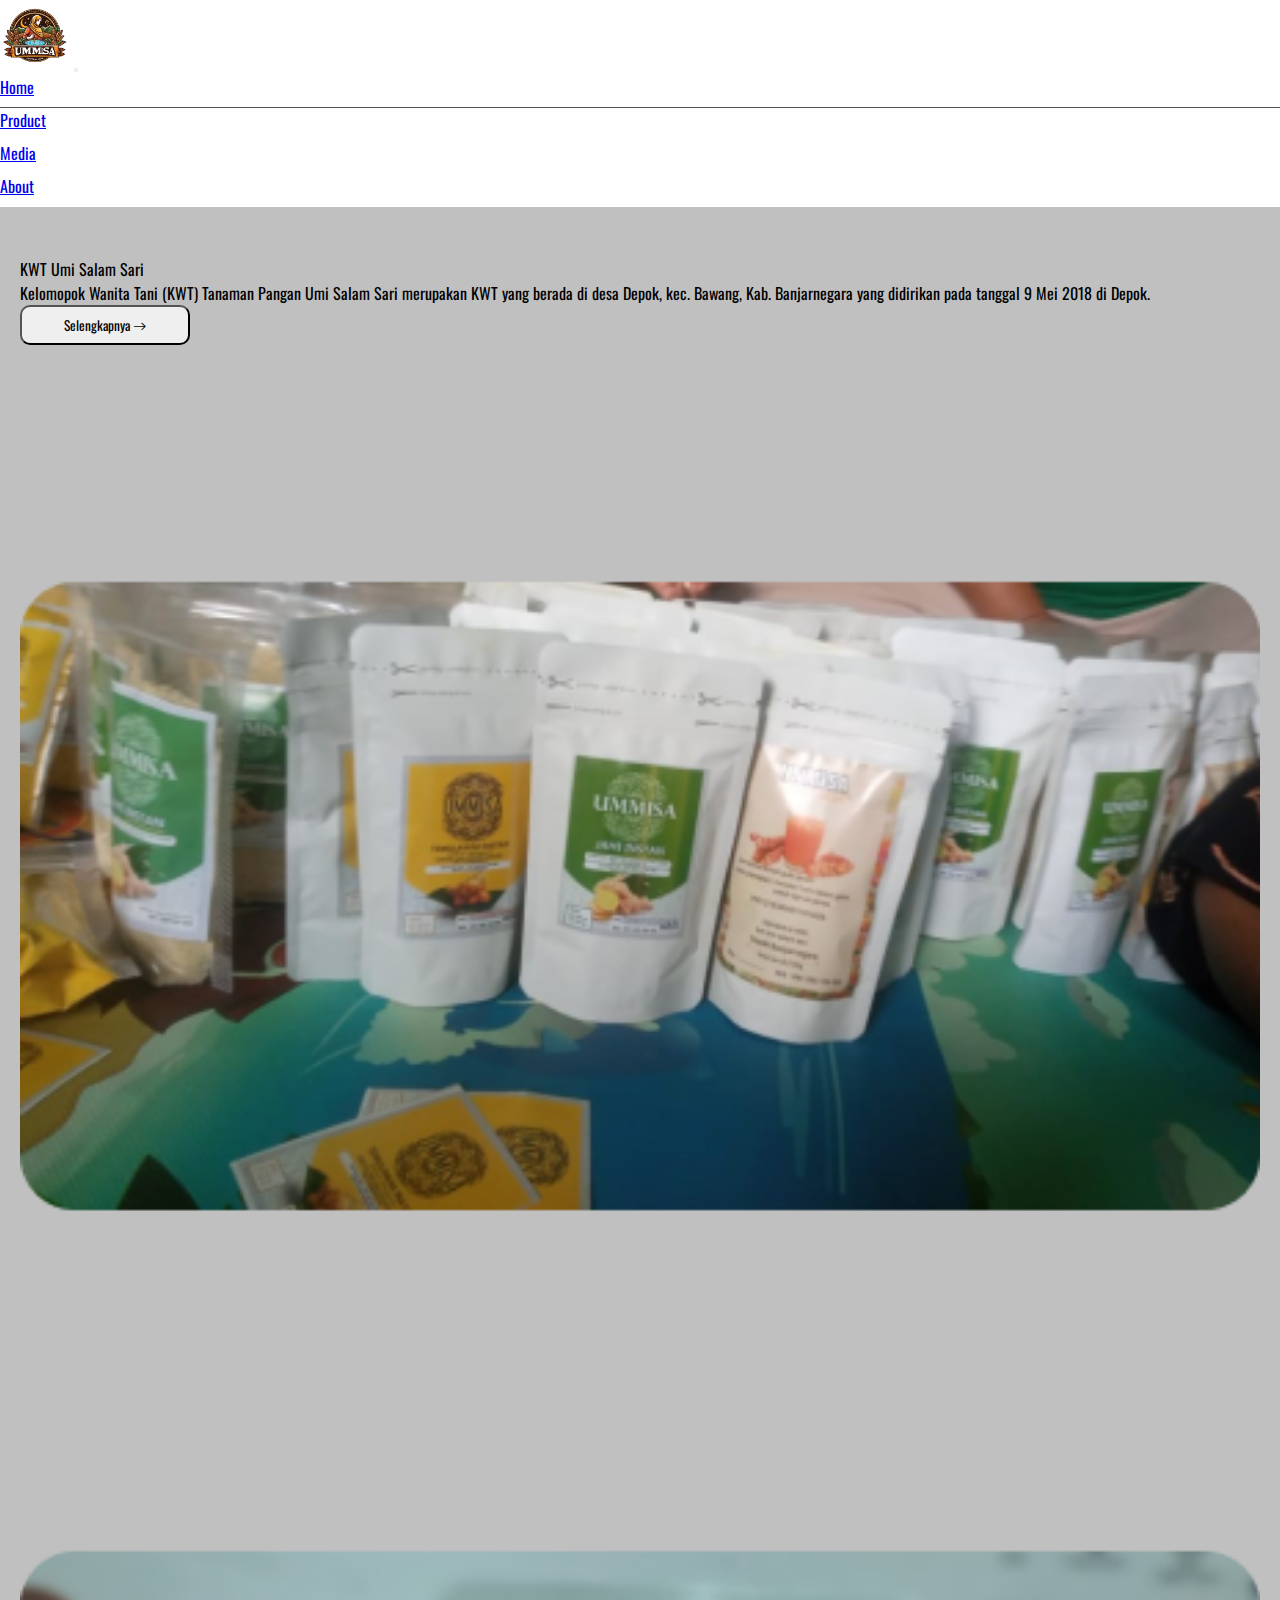
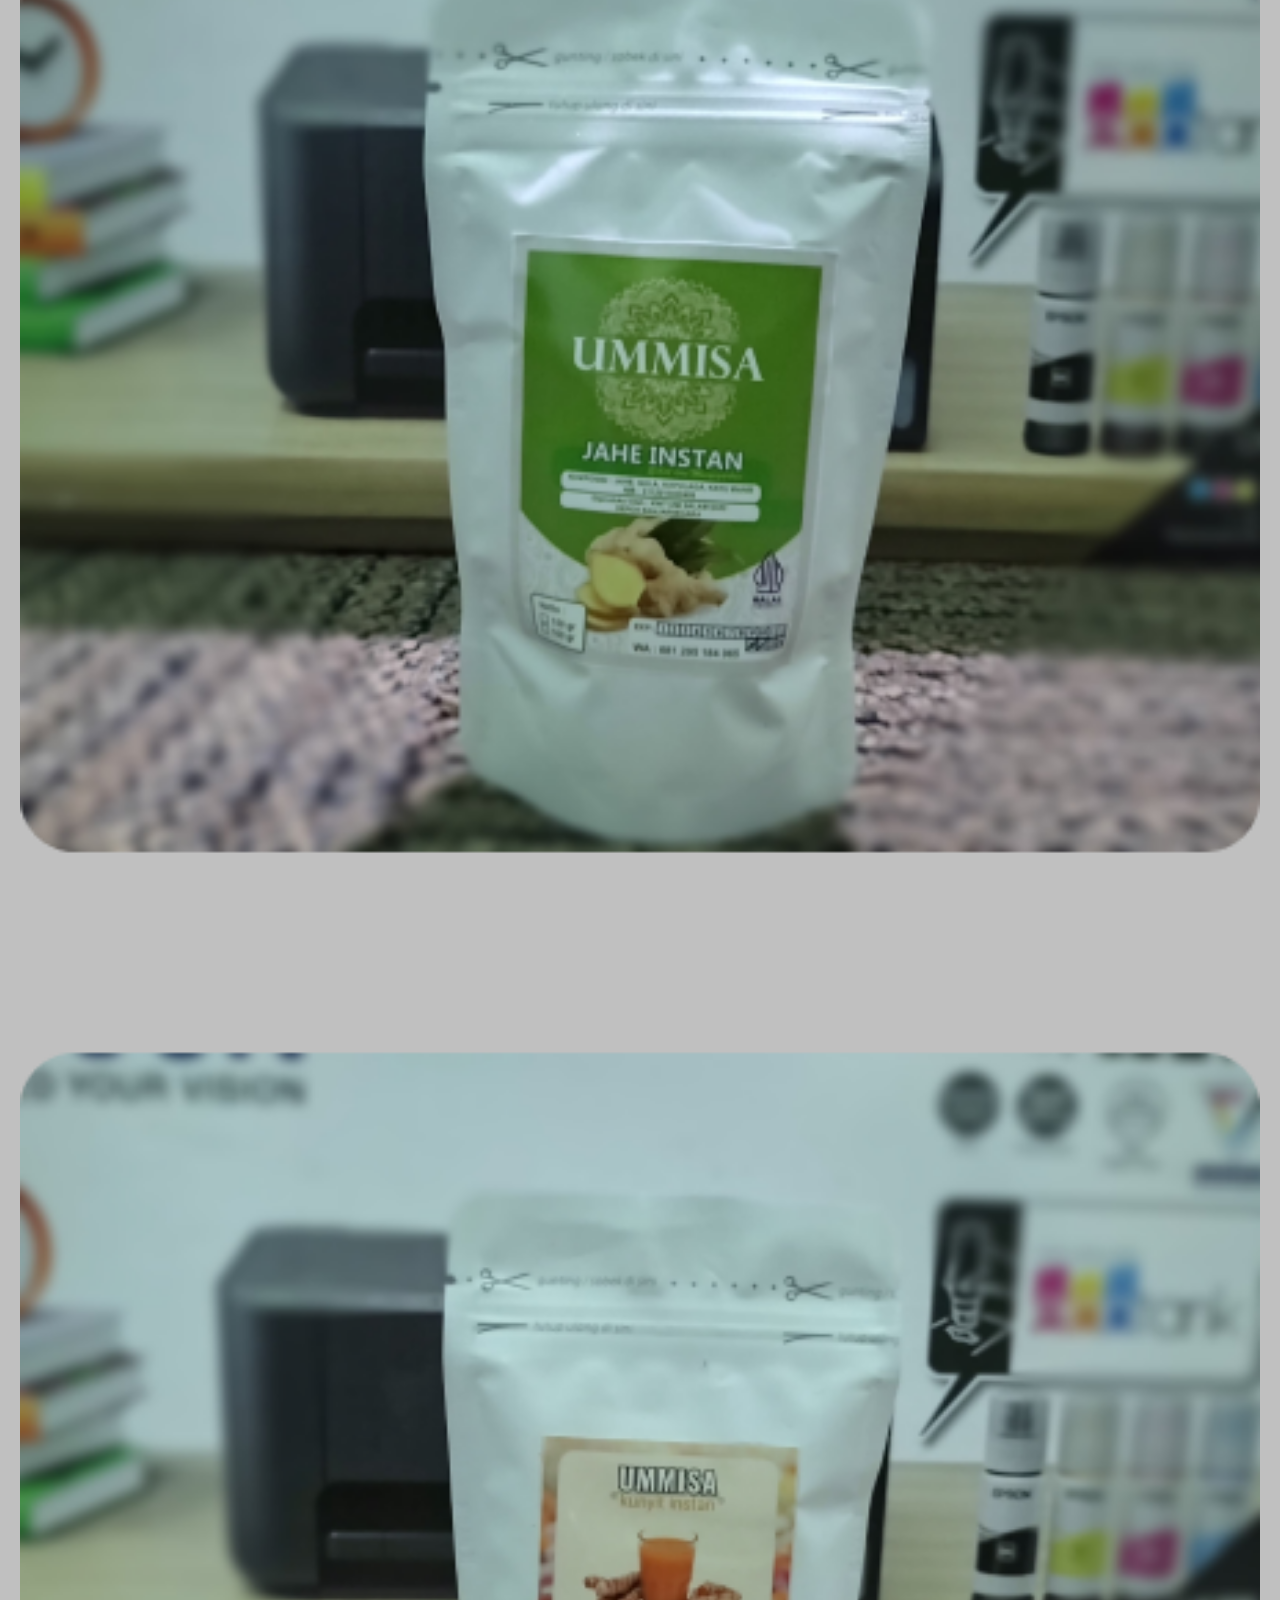
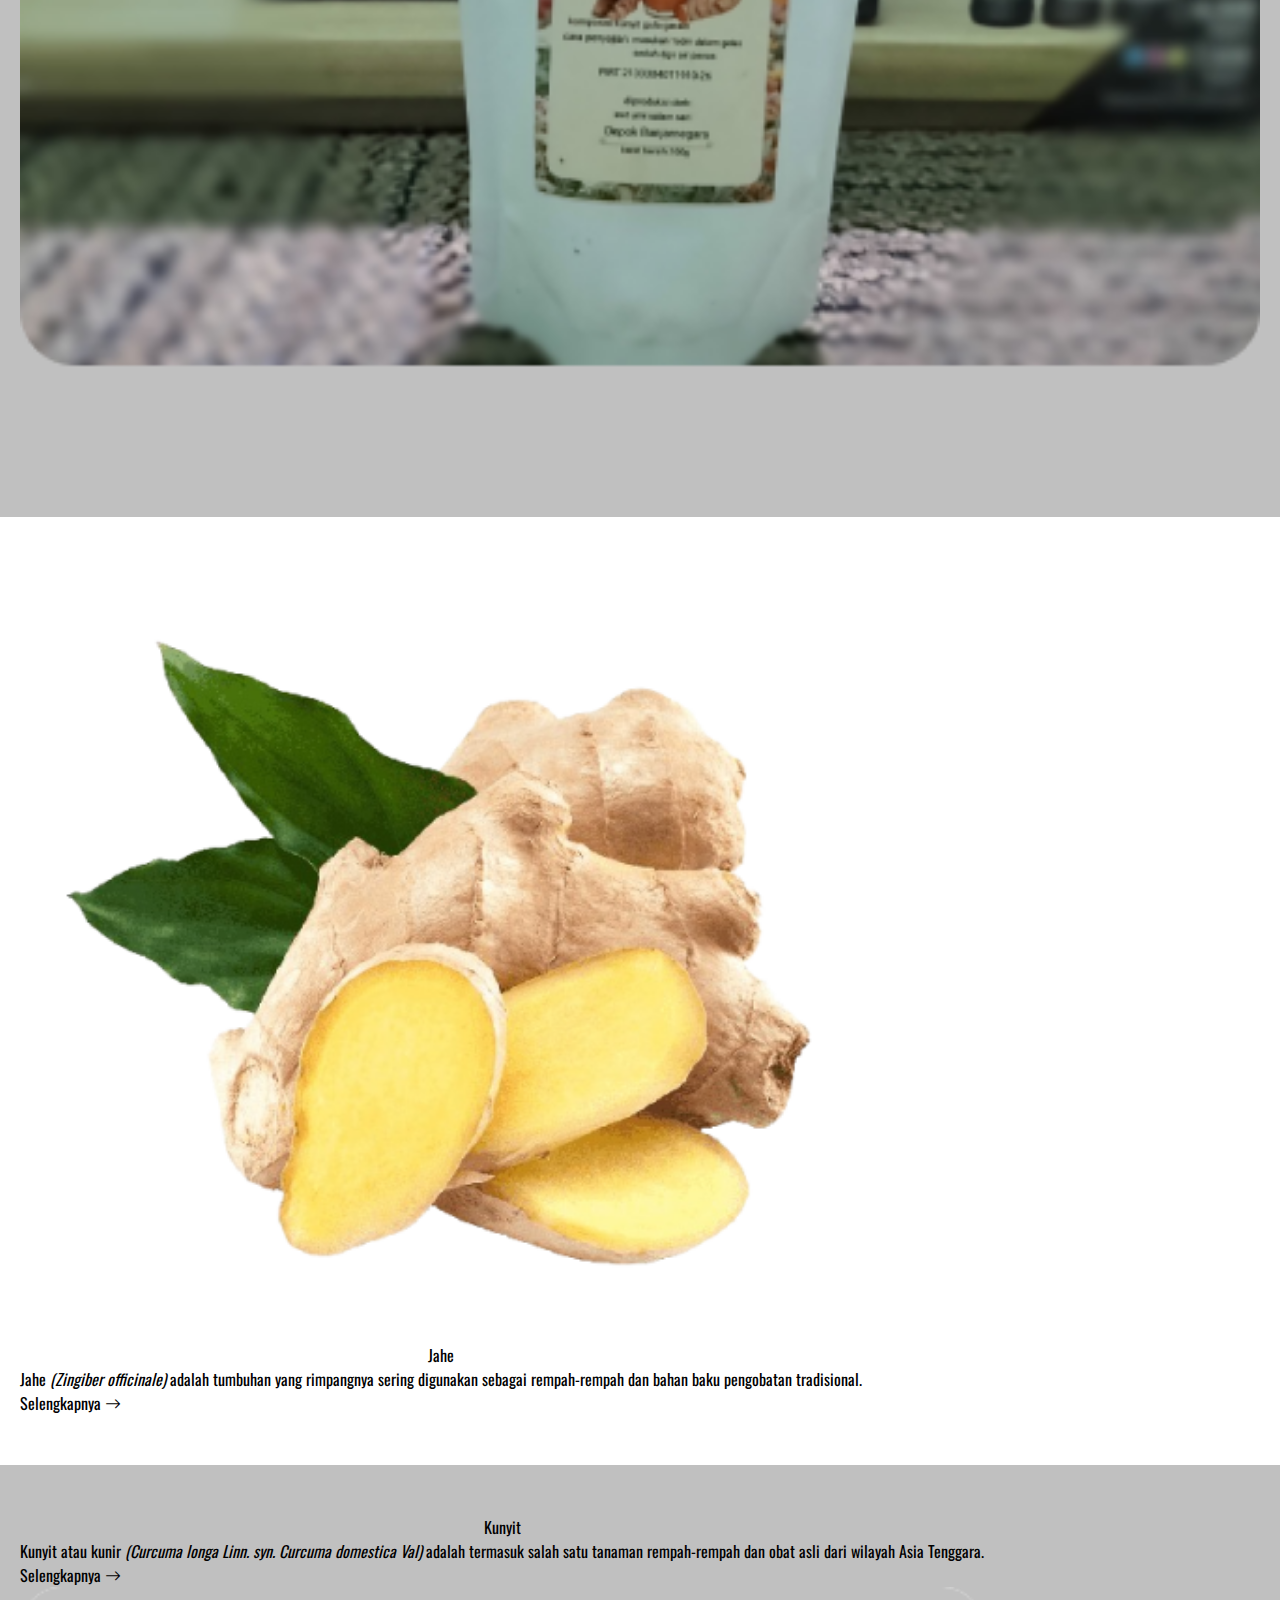
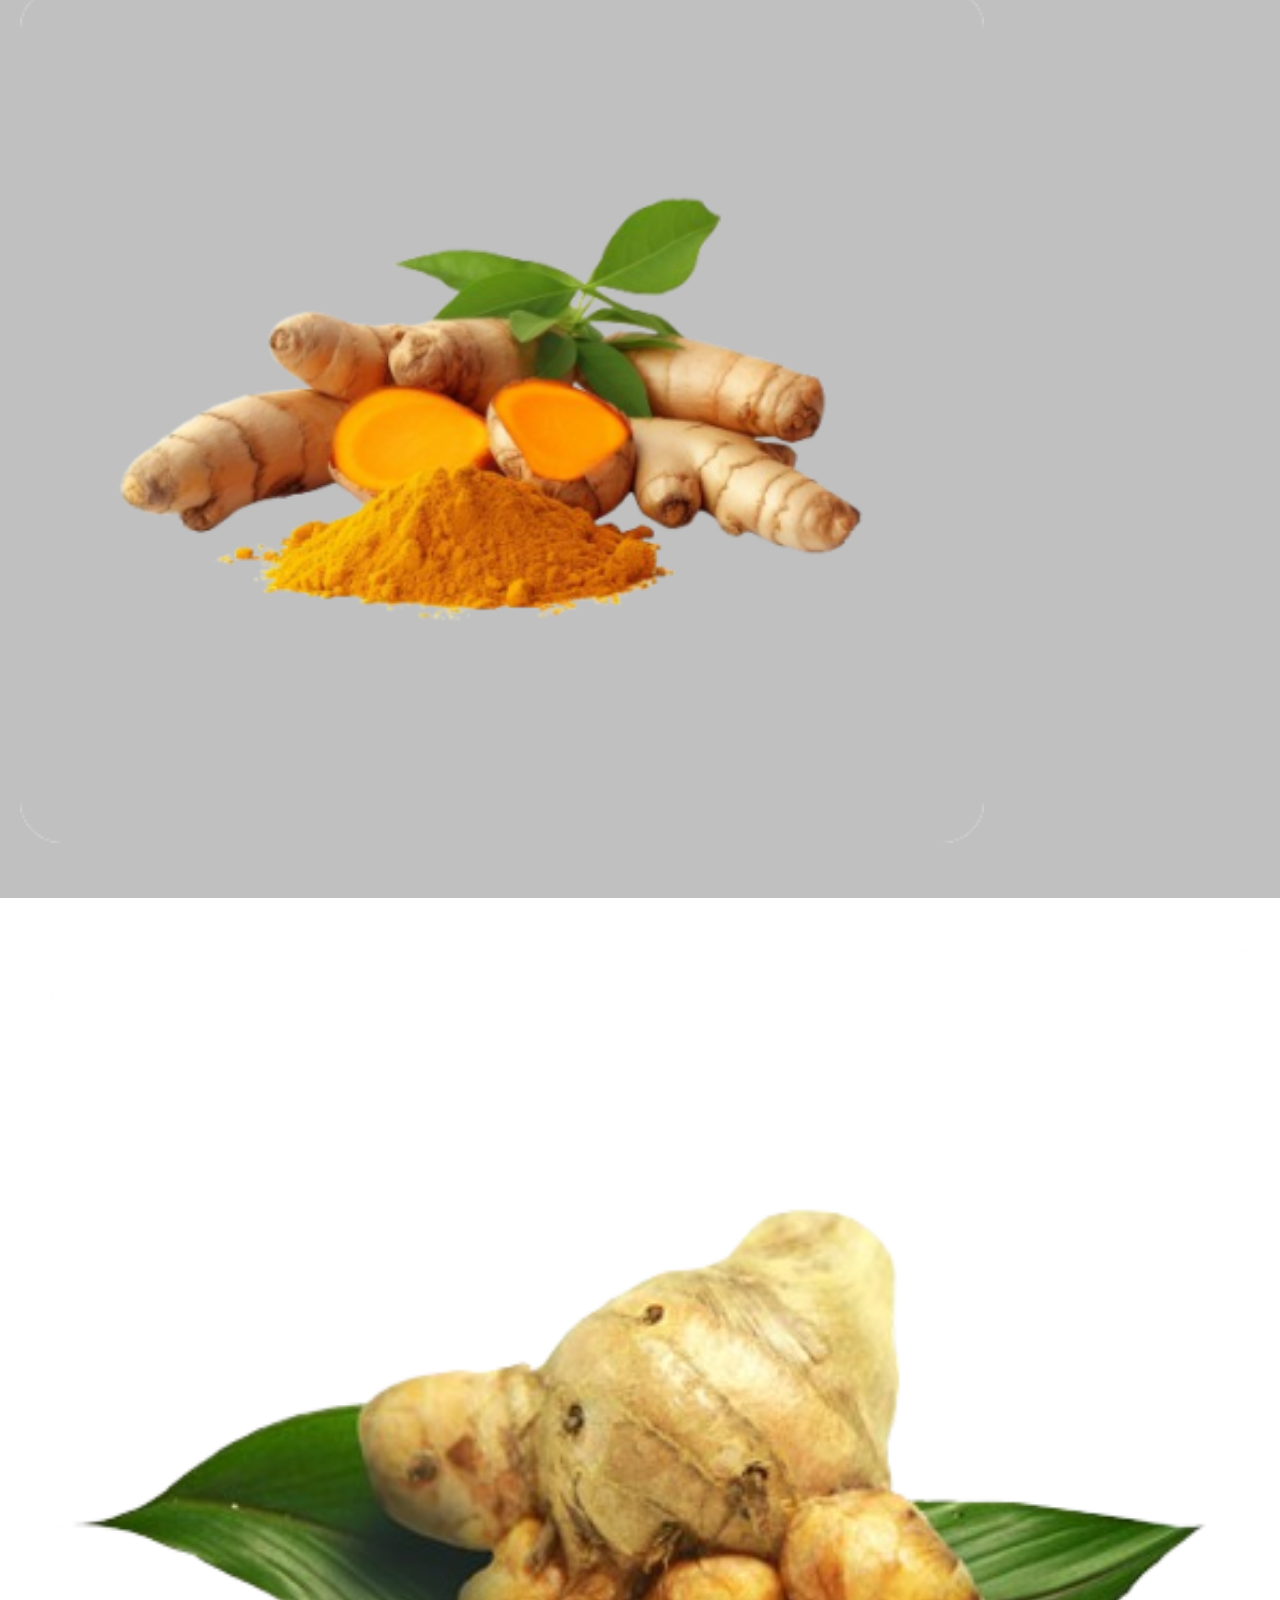
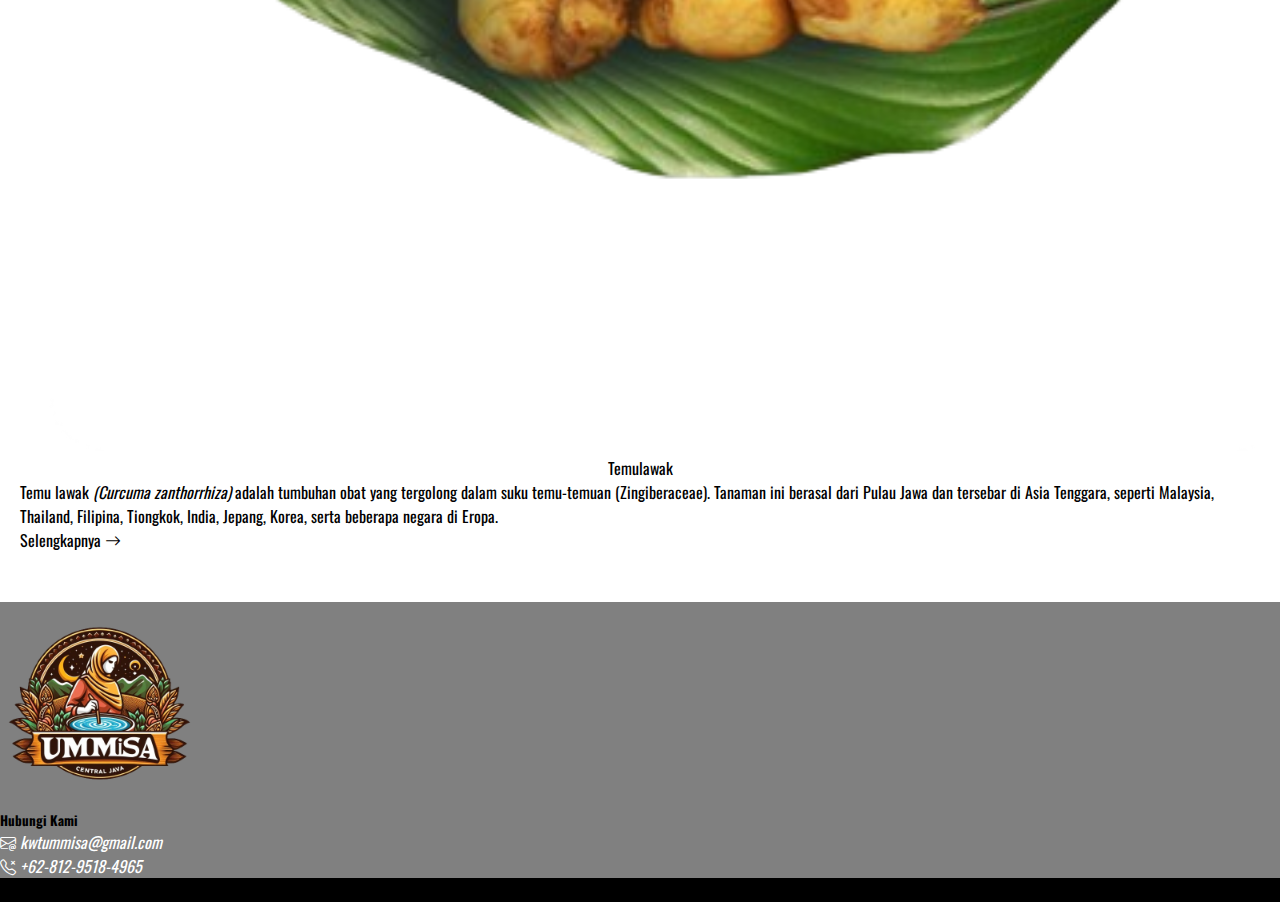
<file: index.html>
<!DOCTYPE html>
<html lang="en">
  <head>
    <meta charset="UTF-8" />
    <meta name="viewport" content="width=device-width, initial-scale=1.0" />

    <!-- Boostrap -->

    <link
      href="https://cdn.jsdelivr.net/npm/bootstrap@5.2.2/dist/css/bootstrap.min.css"
      rel="stylesheet"
      integrity="sha384-Zenh87qX5JnK2Jl0vWa8Ck2rdkQ2Bzep5IDxbcnCeuOxjzrPF/et3URy9Bv1WTRi"
      crossorigin="anonymous"
    />
    <link
      rel="stylesheet"
      href="https://cdn.jsdelivr.net/npm/bootstrap-icons@1.10.5/font/bootstrap-icons.css"
    />
    <script
      src="https://cdn.jsdelivr.net/npm/bootstrap@5.2.2/dist/js/bootstrap.bundle.min.js"
      integrity="sha384-OERcA2EqjJCMA+/3y+gxIOqMEjwtxJY7qPCqsdltbNJuaOe923+mo//f6V8Qbsw3"
      crossorigin="anonymous"
    ></script>

    <!-- My Asset -->

    <link rel="stylesheet" href="css/style.css" />

    <title>UMMISA</title>
  </head>
  <body>
    <nav class="navbar navbar-expand-lg navbar-light bg-lg">
      <div class="container">
        <a class="navbar-brand" href="#"
          ><img src="asset/logo1.png" alt="UMMISA"
        /></a>
        <button
          class="navbar-toggler"
          type="button"
          data-bs-toggle="collapse"
          data-bs-target="#navbarNav"
          aria-controls="navbarNav"
          aria-expanded="false"
          aria-label="Toggle navigation"
        >
          <span class="navbar-toggler-icon"></span>
        </button>
        <div class="collapse navbar-collapse" id="navbarNav">
          <ul class="navbar-nav ms-auto">
            <li class="nav-item">
              <a class="nav-link active" href="index.html">Home</a>
            </li>
            <li class="nav-item">
              <a class="nav-link" href="produk.html">Product</a>
            </li>
            <li class="nav-item">
              <a class="nav-link" href="media.html">Media</a>
            </li>
            <li class="nav-item">
              <a class="nav-link" href="tentang.html">About</a>
            </li>
          </ul>
        </div>
      </div>
    </nav>

    <!-- Akhir Navbar -->

    <!-- content section header -->

    <div class="home1">
      <div class="container">
        <div class="row">
          <div class="col-md-6" id="home1">
            <div class="fs-2 py-5">KWT Umi Salam Sari</div>
            <p class="fs-5">
              Kelomopok Wanita Tani (KWT) Tanaman Pangan Umi Salam Sari
              merupakan KWT yang berada di desa Depok, kec. Bawang, Kab.
              Banjarnegara yang didirikan pada tanggal 9 Mei 2018 di Depok.
            </p>

            <a href="tentang.html"
              ><button class="btn text-light btn-primary">
                Selengkapnya <i class="bi bi-arrow-right"></i></button
            ></a>
          </div>

          <div class="col-md-6">
            <div
              id="carouselExampleFade"
              class="carousel slide carousel-fade"
              data-bs-ride="carousel"
            >
              <div class="carousel-inner">
                <div class="carousel-item active">
                  <div class="project-box">
                    <img src="asset/profil1.png" alt="UMMISA" />
                  </div>
                </div>

                <div class="carousel-item">
                  <div class="project-box">
                    <img src="asset/profil2.png" alt="UMMISA" />
                  </div>
                </div>

                <div class="carousel-item">
                  <div class="project-box">
                    <img src="asset/profil3.png" alt="UMMISA" />
                  </div>
                </div>
              </div>
            </div>
          </div>
        </div>
      </div>
    </div>

    <!-- content section Jahe -->

    <div class="container" id="content">
      <div class="row">
        <div class="col-md-6">
          <img src="asset/jahe.png" alt="Jahe" />
        </div>

        <div class="col-md-6 py-5">
          <div class="fs-2 py-5"><center>Jahe</center></div>
          <p class="fs-4">
            Jahe <i>(Zingiber officinale)</i> adalah tumbuhan yang rimpangnya
            sering digunakan sebagai rempah-rempah dan bahan baku pengobatan
            tradisional.
          </p>

          <a href="https://id.wikipedia.org/wiki/Jahe" target="_blank"
            >Selengkapnya <i class="bi bi-arrow-right"></i
          ></a>
        </div>
      </div>
    </div>

    <!-- content section Kunyit -->

    <div class="home3">
      <div class="container" id="content">
        <div class="row">
          <div class="col-md-6 py-5">
            <div class="fs-2 py-5"><center>Kunyit</center></div>
            <p class="fs-4">
              Kunyit atau kunir
              <i>(Curcuma longa Linn. syn. Curcuma domestica Val)</i> adalah
              termasuk salah satu tanaman rempah-rempah dan obat asli dari
              wilayah Asia Tenggara.
            </p>

            <a href="https://id.wikipedia.org/wiki/Kunyit" target="_blank"
              >Selengkapnya <i class="bi bi-arrow-right"></i
            ></a>
          </div>

          <div class="col-md-6">
            <img src="asset/kunyit.png" alt="Kunyit" />
          </div>
        </div>
      </div>
    </div>

    <!-- content section Temulawak -->

    <div class="container" id="content">
      <div class="row">
        <div class="col-md-6">
          <img src="asset/temulawak.png" alt="Temulawak" />
        </div>

        <div class="col-md-6 py-5">
          <div class="fs-2 py-5"><center>Temulawak</center></div>
          <p class="fs-4">
            Temu lawak <i>(Curcuma zanthorrhiza)</i> adalah tumbuhan obat yang
            tergolong dalam suku temu-temuan (Zingiberaceae). Tanaman ini
            berasal dari Pulau Jawa dan tersebar di Asia Tenggara, seperti
            Malaysia, Thailand, Filipina, Tiongkok, India, Jepang, Korea, serta
            beberapa negara di Eropa.
          </p>

          <a
            href="https://id.wikipedia.org/wiki/Temu_lawak#:~:text=Roxb.,serta%20beberapa%20negara%20di%20Eropa."
            target="_blank"
            >Selengkapnya <i class="bi bi-arrow-right"></i
          ></a>
        </div>
      </div>
    </div>

    <!-- Footer Section -->

    <footer class="text-light">
      <div class="container py-5 px-5">
        <div class="row">
          <div class="col-md-4 text-center" id="footer">
            <img src="asset/logo1.png" alt="UMMISA" />
          </div>

          <div class="col-md-2 mt-5 ms-auto text-center">
            <ul class="list-unstyled">
              <li class="text-center"><h5>Hubungi Kami</h5></li>

              <li>
                <a
                  href="kwtummisa@gmai.com"
                  target="blank"
                  style="color: #fff; text-decoration: none"
                  ><i class="bi bi-envelope-at"> kwtummisa@gmail.com</i></a
                >
              </li>

              <li>
                <a
                  href="https://api.whatsapp.com/send?phone=6281295184965"
                  target="blank"
                  style="color: #fff; text-decoration: none"
                  ><i class="bi bi-telephone-x"> +62-812-9518-4965</i></a
                >
              </li>
            </ul>
          </div>
        </div>
      </div>
      <div class="text-center py-4" style="background: #000">
        &copy; 2024 UMI SALAM SARI
      </div>
    </footer>
  </body>
</html>
</file>
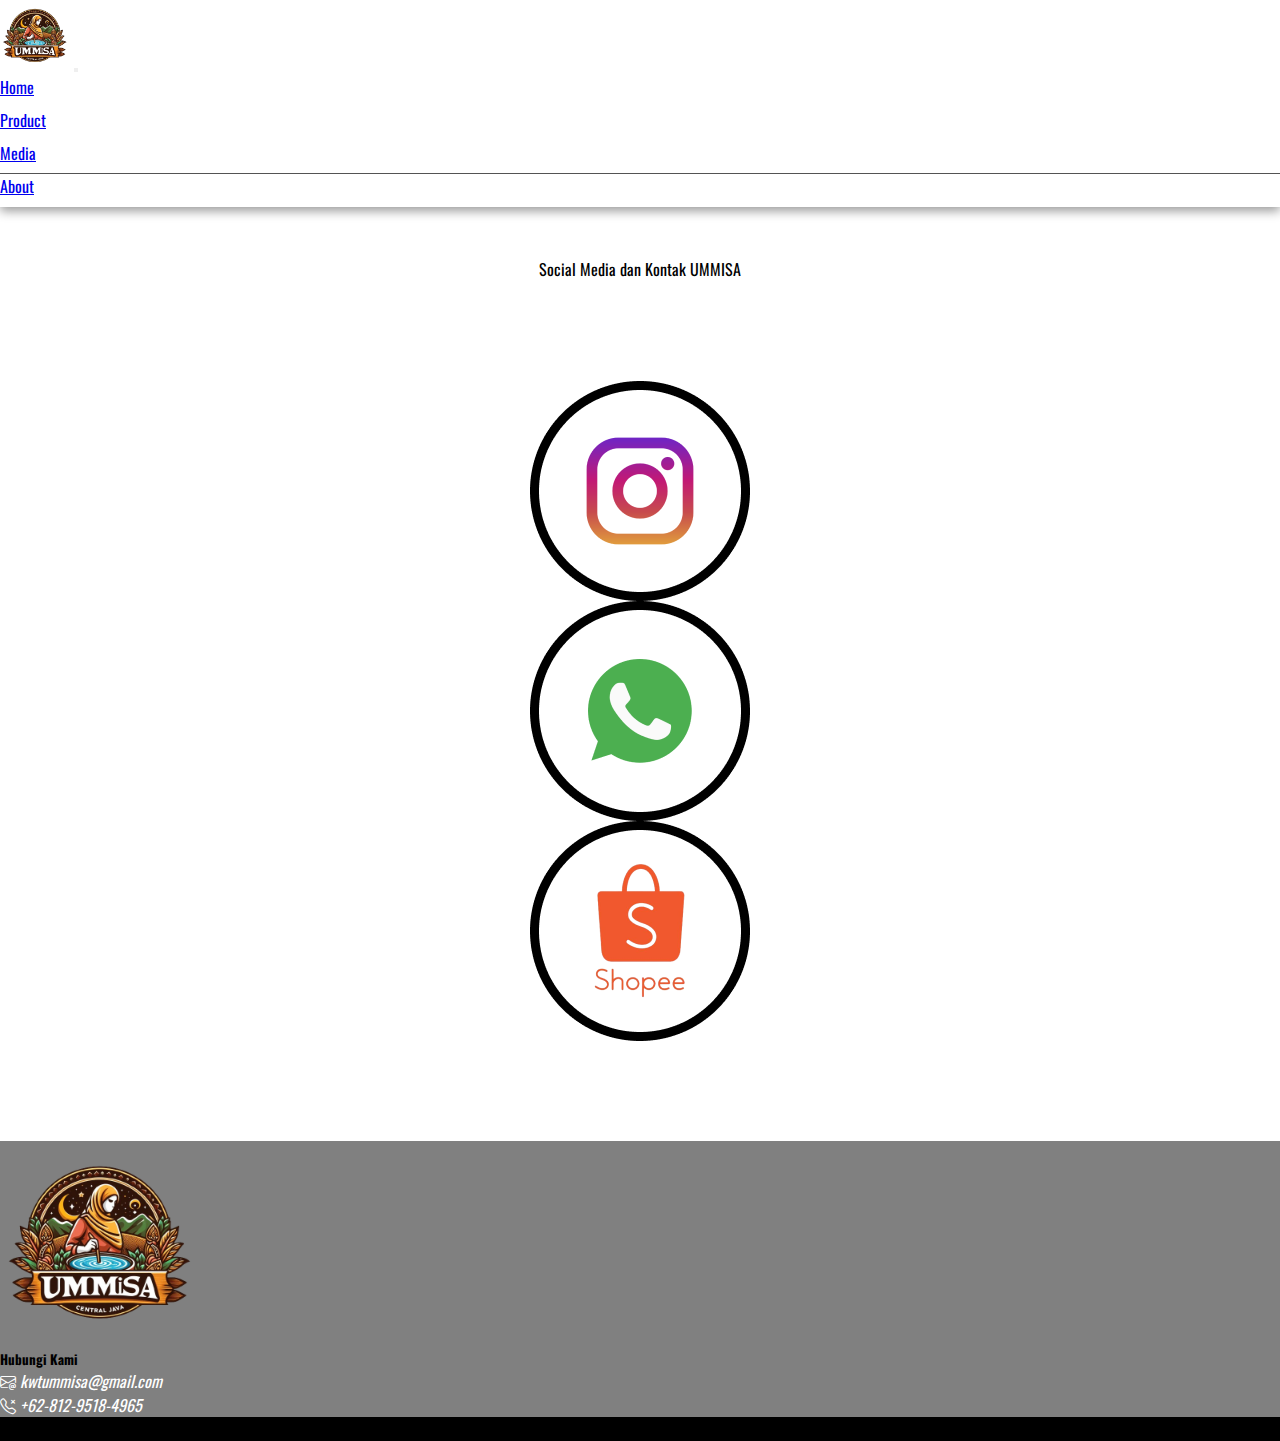
<file: media.html>
<!DOCTYPE html>
<html lang="en">
  <head>
    <meta charset="UTF-8" />
    <meta name="viewport" content="width=device-width, initial-scale=1.0" />

    <!-- Boostrap -->

    <link
      href="https://cdn.jsdelivr.net/npm/bootstrap@5.2.2/dist/css/bootstrap.min.css"
      rel="stylesheet"
      integrity="sha384-Zenh87qX5JnK2Jl0vWa8Ck2rdkQ2Bzep5IDxbcnCeuOxjzrPF/et3URy9Bv1WTRi"
      crossorigin="anonymous"
    />
    <link
      rel="stylesheet"
      href="https://cdn.jsdelivr.net/npm/bootstrap-icons@1.10.5/font/bootstrap-icons.css"
    />
    <script
      src="https://cdn.jsdelivr.net/npm/bootstrap@5.2.2/dist/js/bootstrap.bundle.min.js"
      integrity="sha384-OERcA2EqjJCMA+/3y+gxIOqMEjwtxJY7qPCqsdltbNJuaOe923+mo//f6V8Qbsw3"
      crossorigin="anonymous"
    ></script>

    <!-- My Asset -->

    <link rel="stylesheet" href="css/style.css" />

    <title>UMMISA</title>
  </head>
  <body>
    <nav class="navbar navbar-expand-lg navbar-light bg-lg">
      <div class="container">
        <a class="navbar-brand" href="#"
          ><img src="asset/logo1.png" alt="UMMISA"
        /></a>
        <button
          class="navbar-toggler"
          type="button"
          data-bs-toggle="collapse"
          data-bs-target="#navbarNav"
          aria-controls="navbarNav"
          aria-expanded="false"
          aria-label="Toggle navigation"
        >
          <span class="navbar-toggler-icon"></span>
        </button>
        <div class="collapse navbar-collapse" id="navbarNav">
          <ul class="navbar-nav ms-auto">
            <li class="nav-item">
              <a class="nav-link" href="index.html">Home</a>
            </li>
            <li class="nav-item">
              <a class="nav-link" href="produk.html">Product</a>
            </li>
            <li class="nav-item">
              <a class="nav-link active" href="media.html">Media</a>
            </li>
            <li class="nav-item">
              <a class="nav-link" href="tentang.html">About</a>
            </li>
          </ul>
        </div>
      </div>
    </nav>

    <!-- Akhir Navbar -->

    <!-- Media dan Contact UMMISA -->

    <div class="media">
      <center class="fs-1">Social Media dan Kontak UMMISA</center>

      <div class="container" id="media1">
        <div class="row">
          <div class="col-md-4 pb-3">
            <a href="https://www.instagram.com/ummisadepok/" target="_blank"
              ><img src="asset/instagram.png" alt="ummisadepok"
            /></a>
          </div>

          <div class="col-md-4 pb-3">
            <a
              href="https://api.whatsapp.com/send?phone=6281295184965"
              target="_blank"
              ><img src="asset/whatsapp.png" alt="081295184965"
            /></a>
          </div>

          <div class="col-md-4">
            <a href="" target="_blank"><img src="asset/Shopee.png" alt="" /></a>
          </div>
        </div>
      </div>
    </div>

    <!-- Footer Section -->

    <footer class="text-light">
      <div class="container py-5 px-5">
        <div class="row">
          <div class="col-md-4 text-center" id="footer">
            <img src="asset/logo1.png" alt="UMMISA" />
          </div>

          <div class="col-md-2 mt-5 ms-auto text-center">
            <ul class="list-unstyled">
              <li class="text-center"><h5>Hubungi Kami</h5></li>

              <li>
                <a
                  href="kwtummisa@gmai.com"
                  target="blank"
                  style="color: #fff; text-decoration: none"
                  ><i class="bi bi-envelope-at"> kwtummisa@gmail.com</i></a
                >
              </li>

              <li>
                <a
                  href="https://api.whatsapp.com/send?phone=6281295184965"
                  target="blank"
                  style="color: #fff; text-decoration: none"
                  ><i class="bi bi-telephone-x"> +62-812-9518-4965</i></a
                >
              </li>
            </ul>
          </div>
        </div>
      </div>
      <div class="text-center py-4" style="background: #000">
        &copy; 2024 UMI SALAM SARI
      </div>
    </footer>
  </body>
</html>
</file>
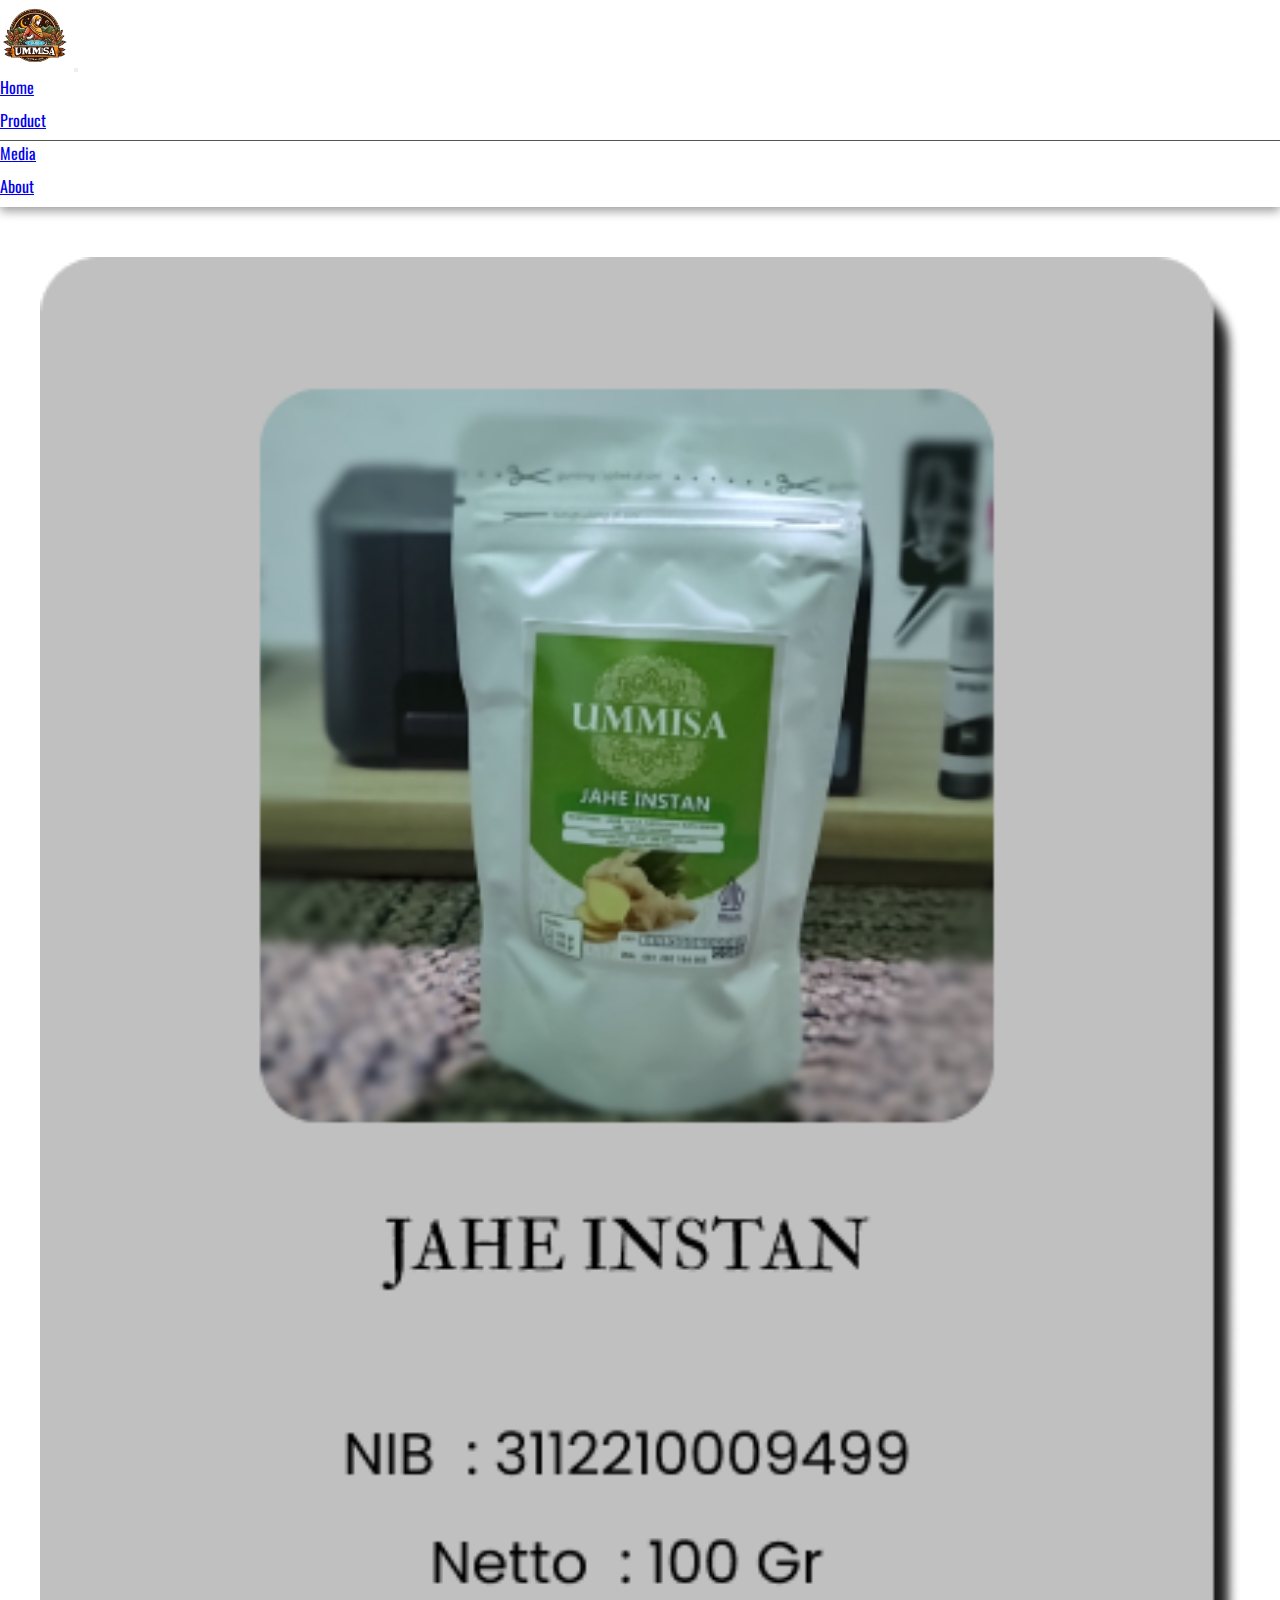
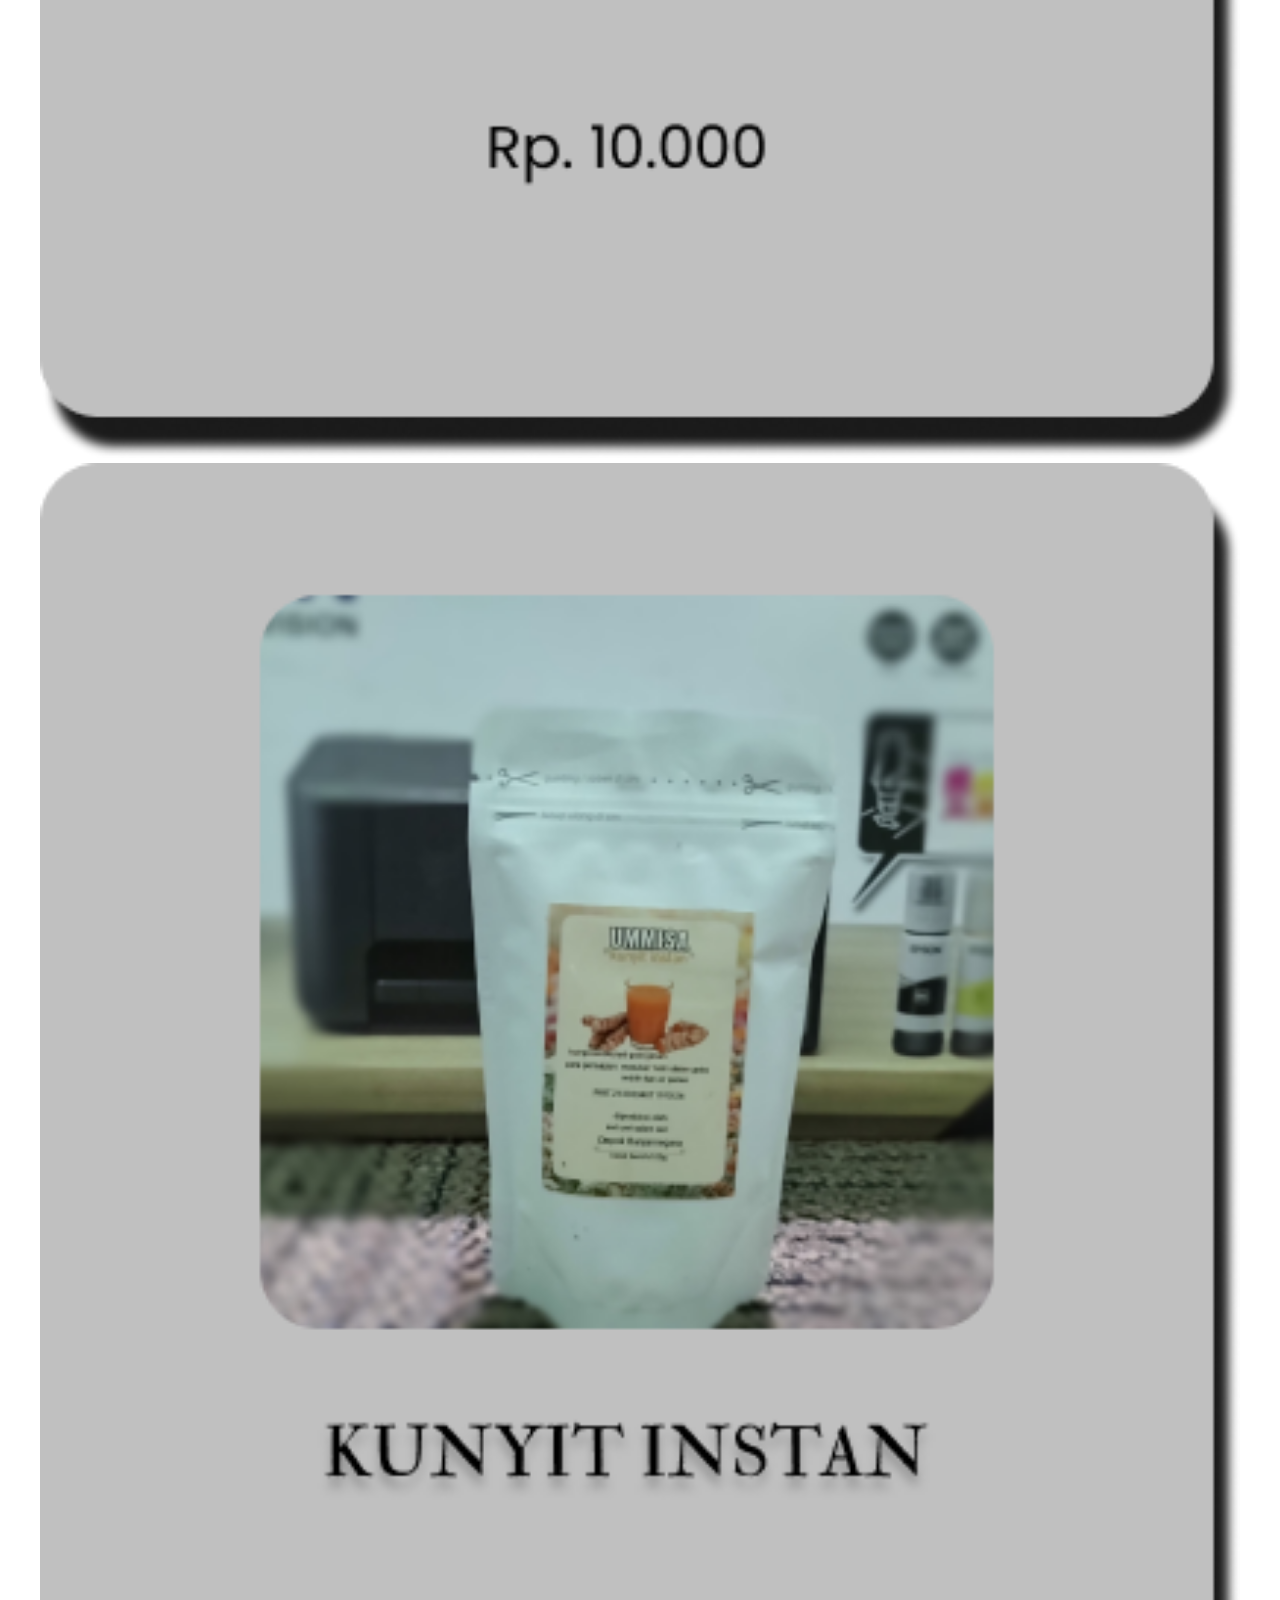
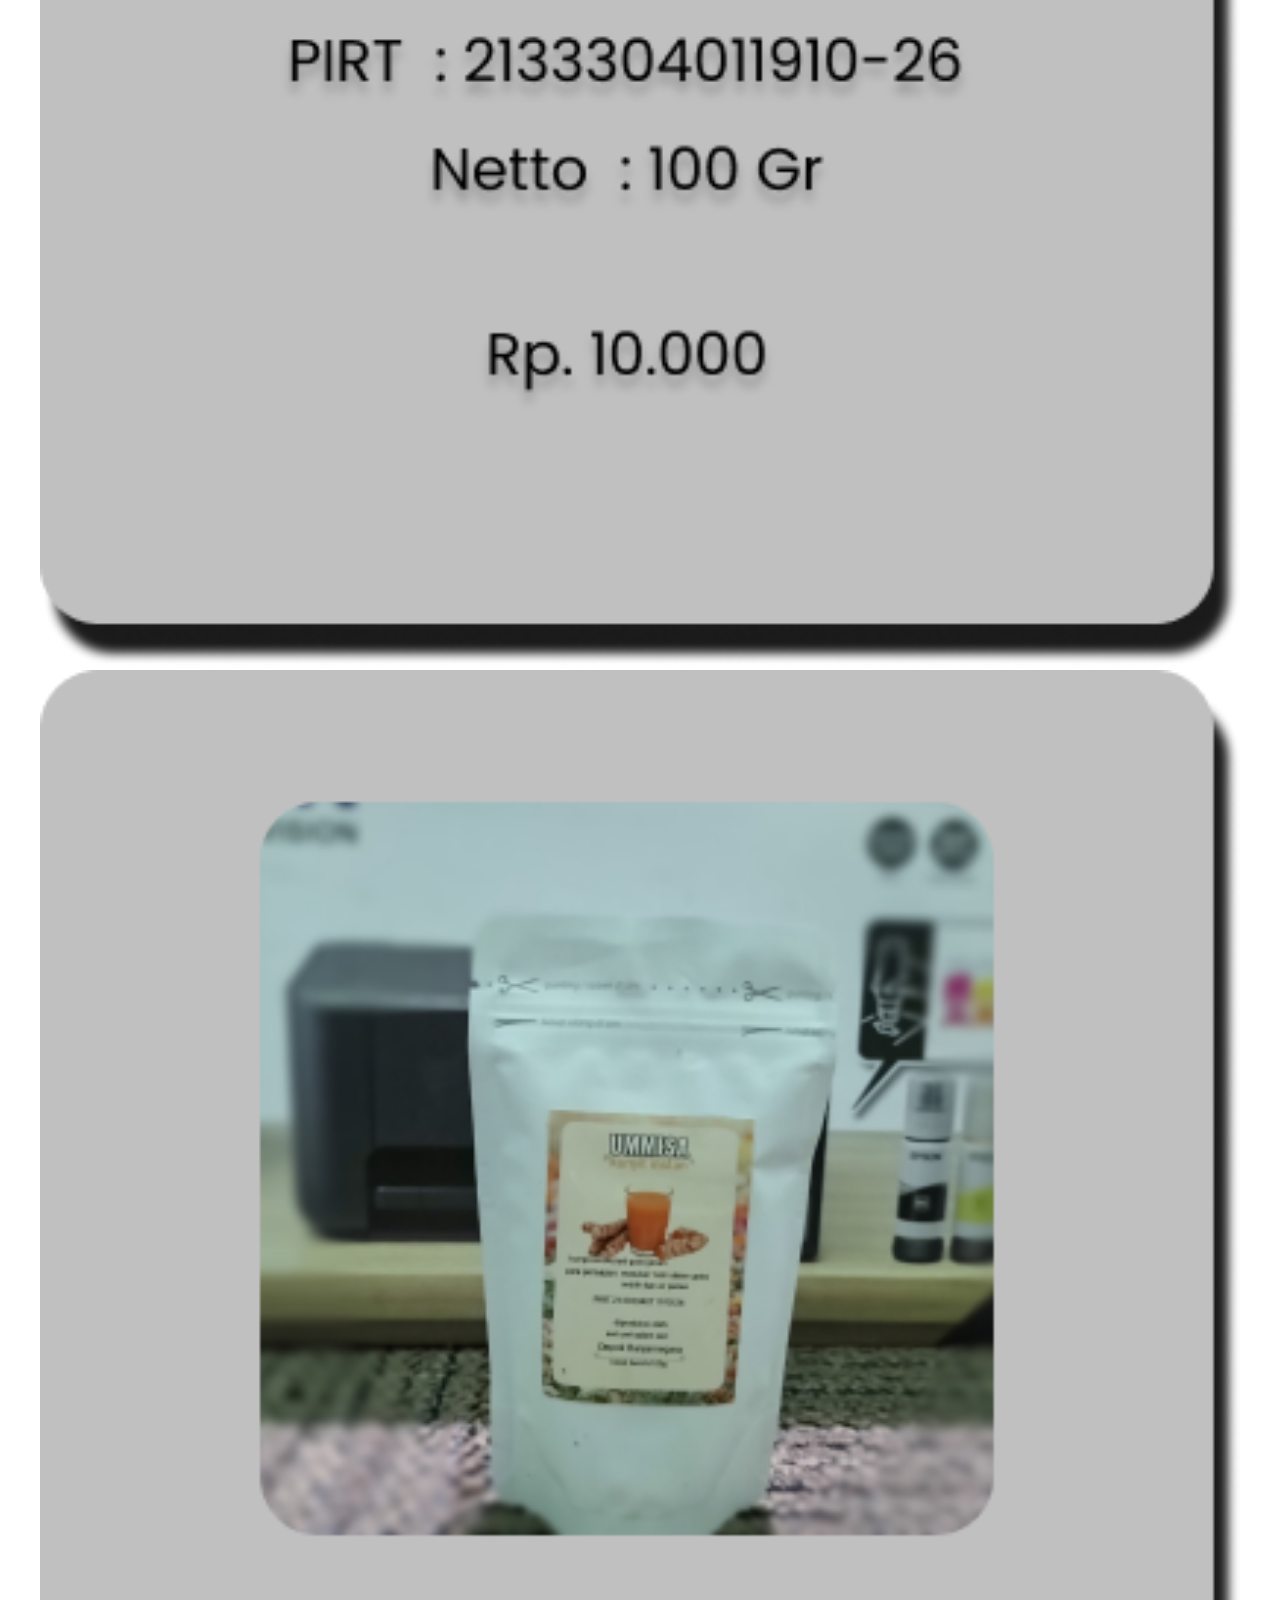
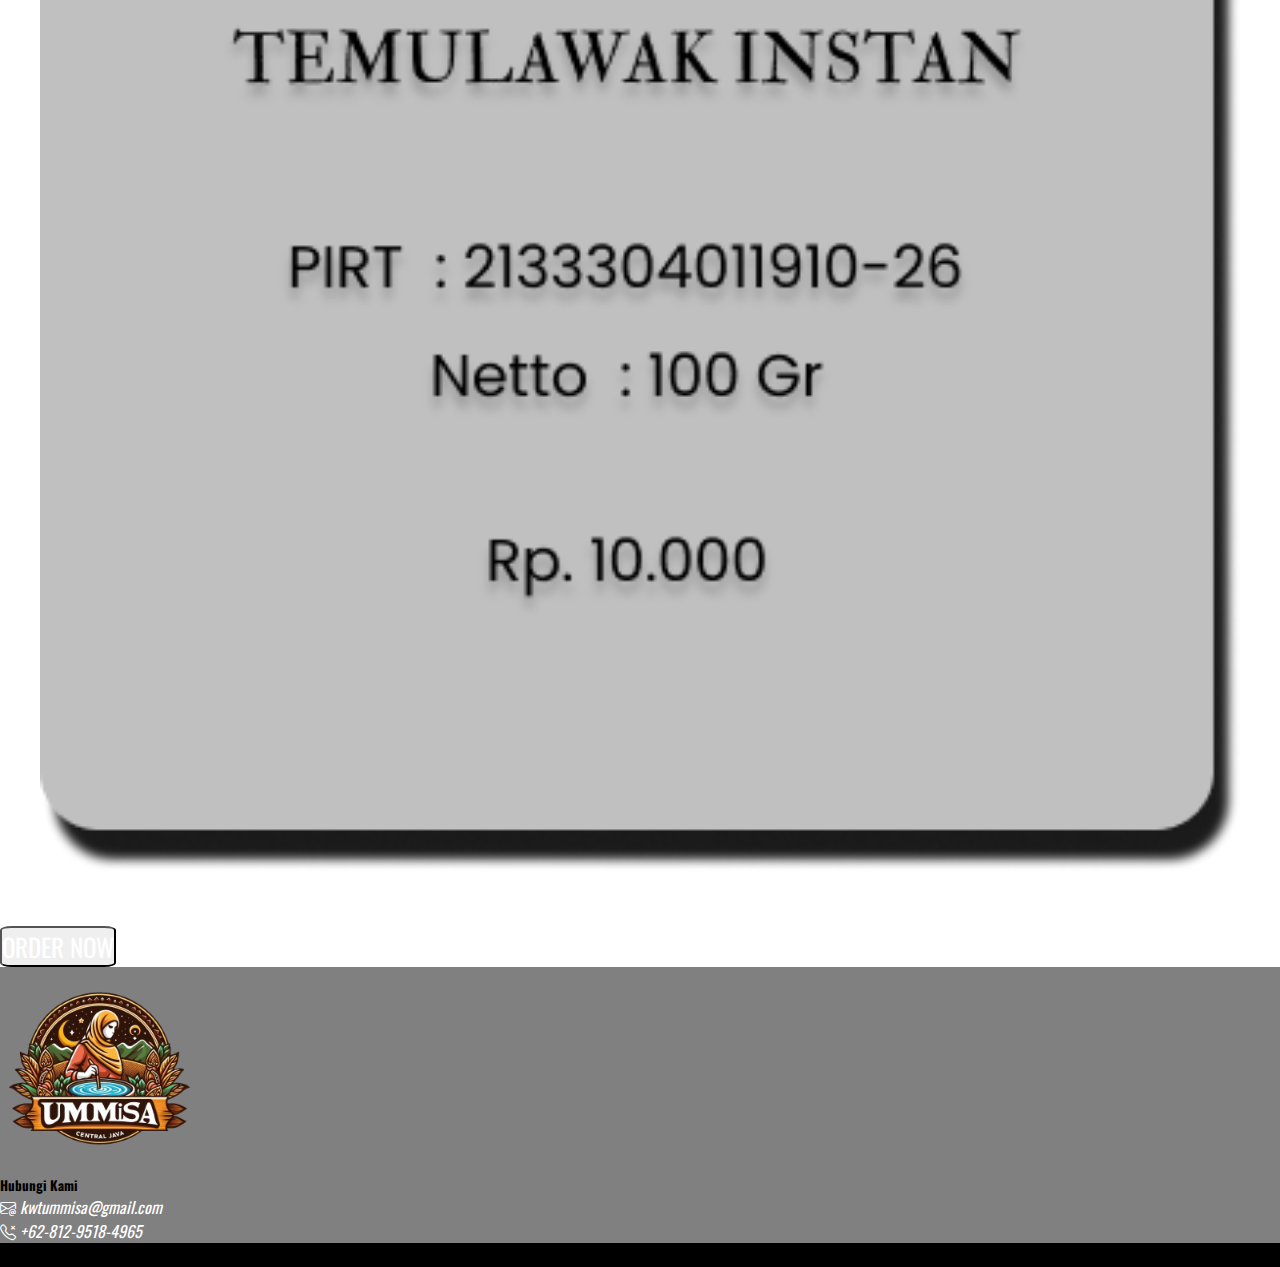
<file: produk.html>
<!DOCTYPE html>
<html lang="en">
  <head>
    <meta charset="UTF-8" />
    <meta name="viewport" content="width=device-width, initial-scale=1.0" />

    <!-- Boostrap -->

    <link
      href="https://cdn.jsdelivr.net/npm/bootstrap@5.2.2/dist/css/bootstrap.min.css"
      rel="stylesheet"
      integrity="sha384-Zenh87qX5JnK2Jl0vWa8Ck2rdkQ2Bzep5IDxbcnCeuOxjzrPF/et3URy9Bv1WTRi"
      crossorigin="anonymous"
    />
    <link
      rel="stylesheet"
      href="https://cdn.jsdelivr.net/npm/bootstrap-icons@1.10.5/font/bootstrap-icons.css"
    />
    <script
      src="https://cdn.jsdelivr.net/npm/bootstrap@5.2.2/dist/js/bootstrap.bundle.min.js"
      integrity="sha384-OERcA2EqjJCMA+/3y+gxIOqMEjwtxJY7qPCqsdltbNJuaOe923+mo//f6V8Qbsw3"
      crossorigin="anonymous"
    ></script>

    <!-- My Asset -->

    <link rel="stylesheet" href="css/style.css" />

    <title>UMMISA</title>
  </head>
  <body>
    <nav class="navbar navbar-expand-lg navbar-light bg-lg">
      <div class="container">
        <a class="navbar-brand" href="#"
          ><img src="asset/logo1.png" alt="UMMISA"
        /></a>
        <button
          class="navbar-toggler"
          type="button"
          data-bs-toggle="collapse"
          data-bs-target="#navbarNav"
          aria-controls="navbarNav"
          aria-expanded="false"
          aria-label="Toggle navigation"
        >
          <span class="navbar-toggler-icon"></span>
        </button>
        <div class="collapse navbar-collapse" id="navbarNav">
          <ul class="navbar-nav ms-auto">
            <li class="nav-item">
              <a class="nav-link" href="index.html">Home</a>
            </li>
            <li class="nav-item">
              <a class="nav-link active" href="produk.html">Product</a>
            </li>
            <li class="nav-item">
              <a class="nav-link" href="media.html">Media</a>
            </li>
            <li class="nav-item">
              <a class="nav-link" href="tentang.html">About</a>
            </li>
          </ul>
        </div>
      </div>
    </nav>

    <!-- Akhir Navbar -->

    <!-- Content Section -->

    <div class="produk">
      <div class="container">
        <div class="row">
          <div class="col-md-4">
            <img src="asset/produk1.png" class="pb-3" alt="Jahe Instan" />
          </div>

          <div class="col-md-4">
            <img src="asset/produk2.png" class="pb-3" alt="Kunyit Instan" />
          </div>

          <div class="col-md-4">
            <img src="asset/produk3.png" alt="Temulawak Instan" />
          </div>
        </div>
      </div>
    </div>

    <div class="col-sm-12 d-flex justify-content-center" id="buttonproduk">
      <button class="btn btn-primary my-5 py-4 px-5">
        <a
          href="https://api.whatsapp.com/send?phone=6281295184965"
          target="blank"
          style="color: #fff; font-size: 25px; text-decoration: none"
          >ORDER NOW</a
        >
      </button>
    </div>

    <!-- Footer Section -->

    <footer class="text-light">
      <div class="container py-5 px-5">
        <div class="row">
          <div class="col-md-4 text-center" id="footer">
            <img src="asset/logo1.png" alt="UMMISA" />
          </div>

          <div class="col-md-2 mt-5 ms-auto text-center">
            <ul class="list-unstyled">
              <li class="text-center"><h5>Hubungi Kami</h5></li>

              <li>
                <a
                  href="kwtummisa@gmai.com"
                  target="blank"
                  style="color: #fff; text-decoration: none"
                  ><i class="bi bi-envelope-at"> kwtummisa@gmail.com</i></a
                >
              </li>

              <li>
                <a
                  href="https://api.whatsapp.com/send?phone=6281295184965"
                  target="blank"
                  style="color: #fff; text-decoration: none"
                  ><i class="bi bi-telephone-x"> +62-812-9518-4965</i></a
                >
              </li>
            </ul>
          </div>
        </div>
      </div>
      <div class="text-center py-4" style="background: #000">
        &copy; 2024 UMI SALAM SARI
      </div>
    </footer>
  </body>
</html>
</file>
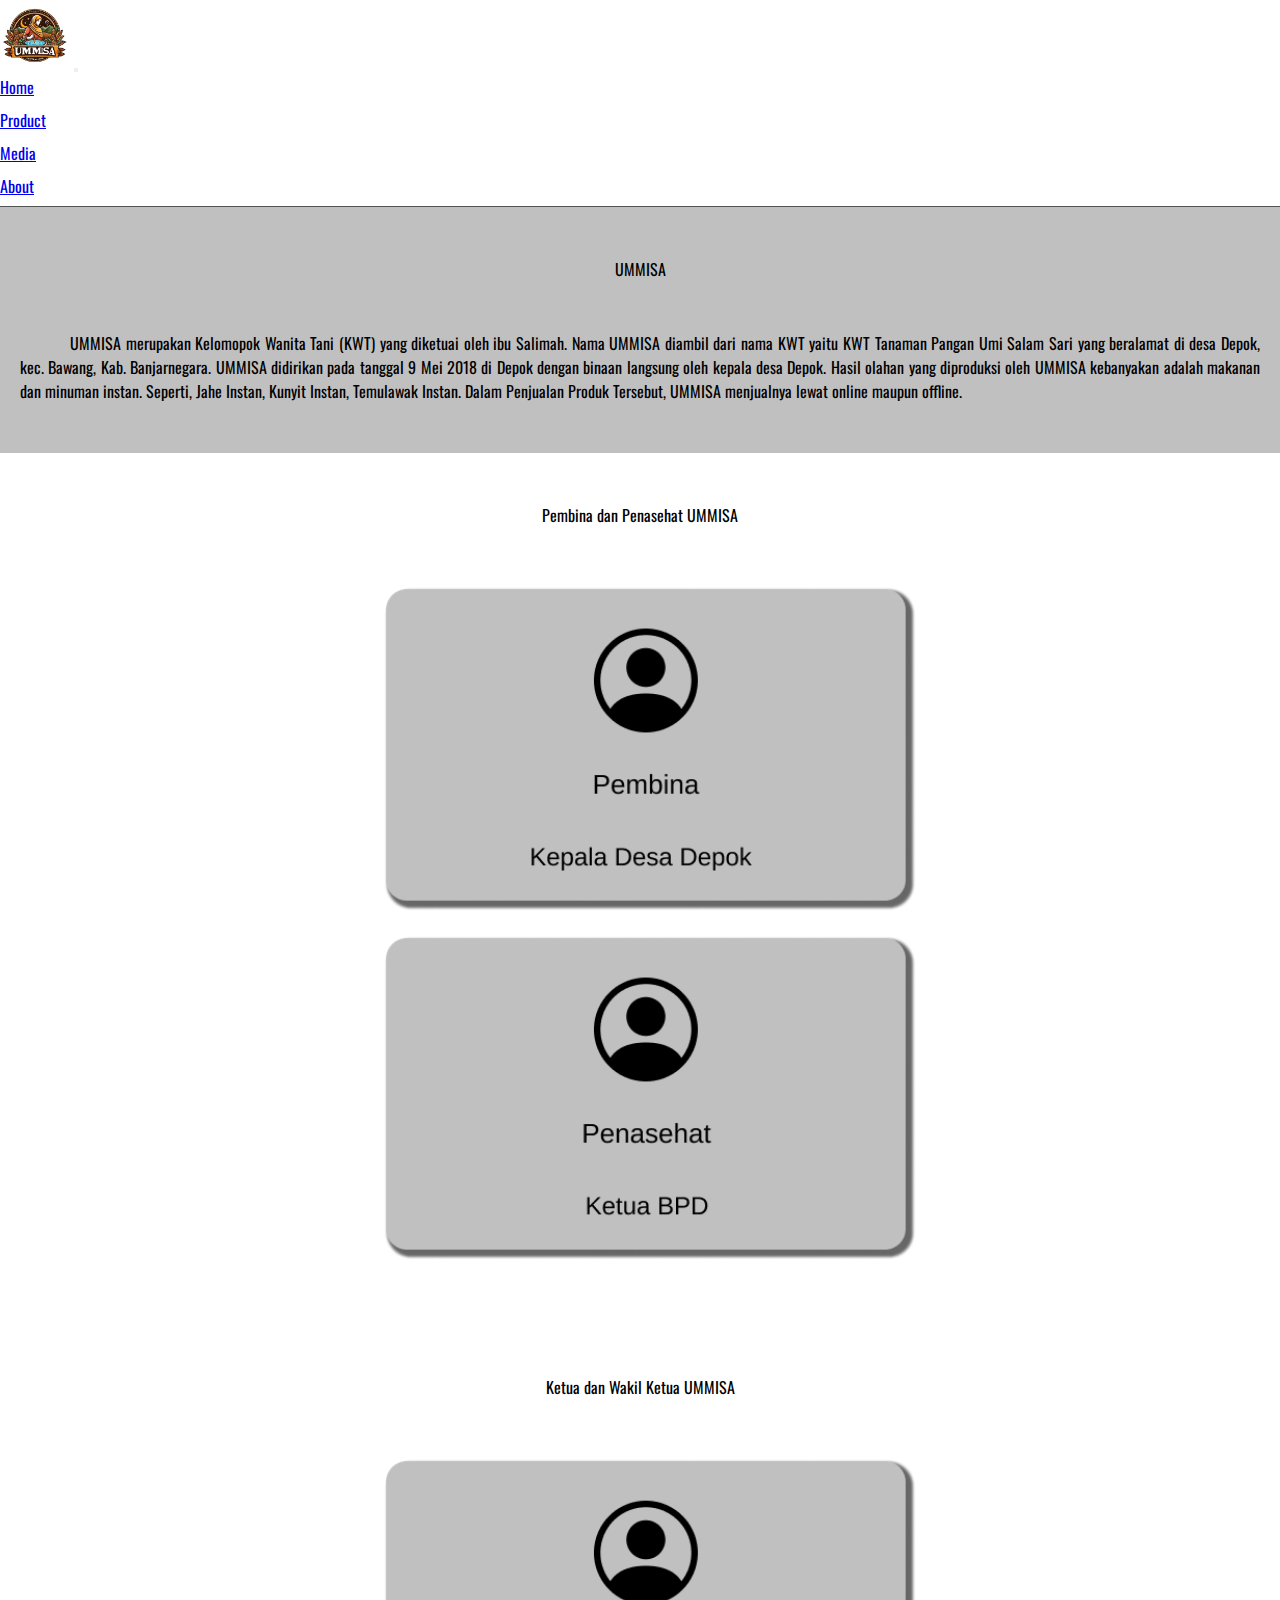
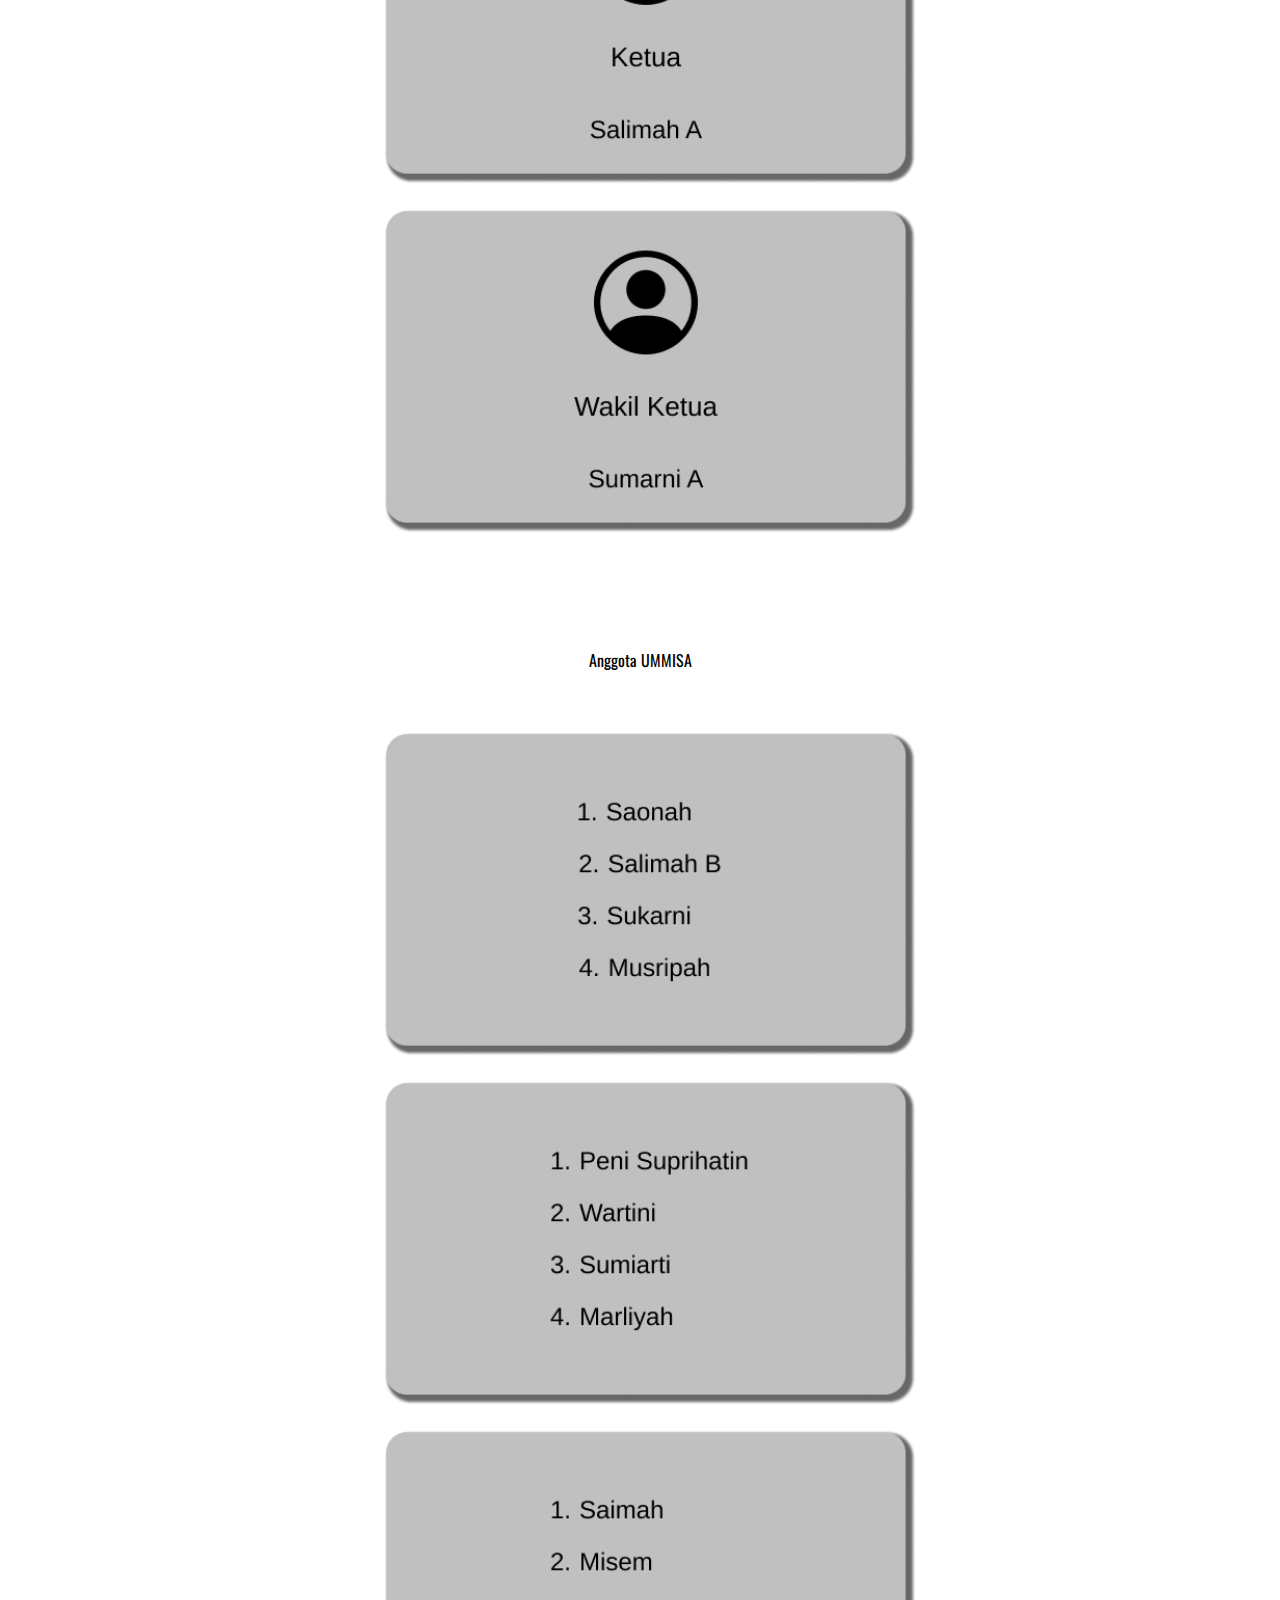
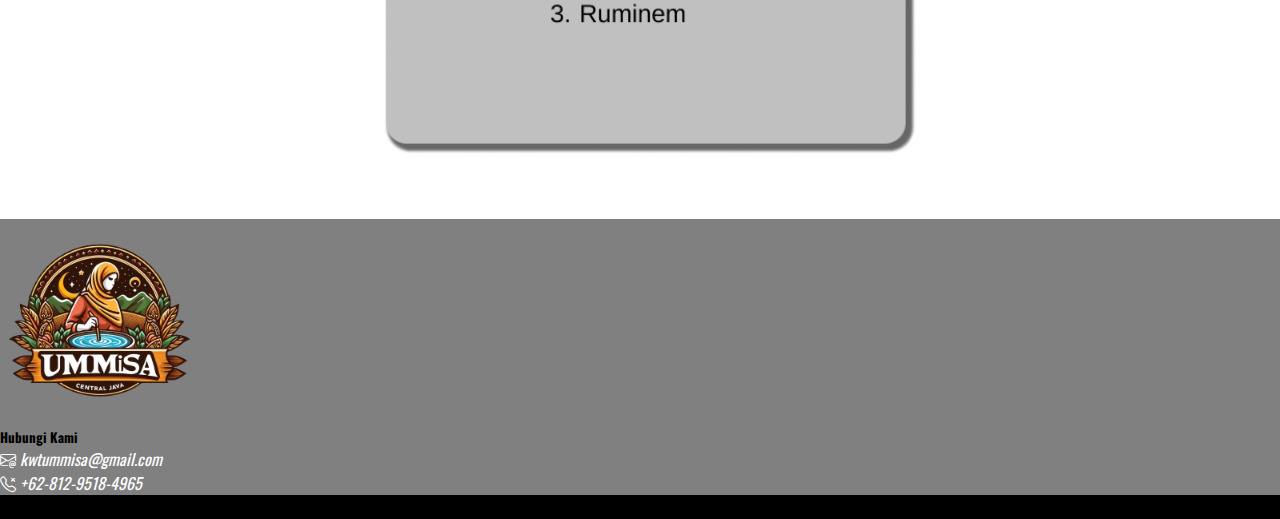
<file: tentang.html>
<!DOCTYPE html>
<html lang="en">
  <head>
    <meta charset="UTF-8" />
    <meta name="viewport" content="width=device-width, initial-scale=1.0" />

    <!-- Boostrap -->

    <link
      href="https://cdn.jsdelivr.net/npm/bootstrap@5.2.2/dist/css/bootstrap.min.css"
      rel="stylesheet"
      integrity="sha384-Zenh87qX5JnK2Jl0vWa8Ck2rdkQ2Bzep5IDxbcnCeuOxjzrPF/et3URy9Bv1WTRi"
      crossorigin="anonymous"
    />
    <link
      rel="stylesheet"
      href="https://cdn.jsdelivr.net/npm/bootstrap-icons@1.10.5/font/bootstrap-icons.css"
    />
    <script
      src="https://cdn.jsdelivr.net/npm/bootstrap@5.2.2/dist/js/bootstrap.bundle.min.js"
      integrity="sha384-OERcA2EqjJCMA+/3y+gxIOqMEjwtxJY7qPCqsdltbNJuaOe923+mo//f6V8Qbsw3"
      crossorigin="anonymous"
    ></script>

    <!-- My Asset -->

    <link rel="stylesheet" href="css/style.css" />

    <title>UMMISA</title>
  </head>
  <body>
    <nav class="navbar navbar-expand-lg navbar-light bg-lg">
      <div class="container">
        <a class="navbar-brand" href="#"
          ><img src="asset/logo1.png" alt="UMMISA"
        /></a>
        <button
          class="navbar-toggler"
          type="button"
          data-bs-toggle="collapse"
          data-bs-target="#navbarNav"
          aria-controls="navbarNav"
          aria-expanded="false"
          aria-label="Toggle navigation"
        >
          <span class="navbar-toggler-icon"></span>
        </button>
        <div class="collapse navbar-collapse" id="navbarNav">
          <ul class="navbar-nav ms-auto">
            <li class="nav-item">
              <a class="nav-link" href="index.html">Home</a>
            </li>
            <li class="nav-item">
              <a class="nav-link" href="produk.html">Product</a>
            </li>
            <li class="nav-item">
              <a class="nav-link" href="media.html">Media</a>
            </li>
            <li class="nav-item">
              <a class="nav-link active" href="tentang.html">About</a>
            </li>
          </ul>
        </div>
      </div>
    </nav>

    <!-- Akhir Navbar -->

    <!-- Tentang UMMISA -->

    <div class="about">
      <center class="fs-1">UMMISA</center>

      <div class="container">
        <div class="row">
          <div class="col-md-8 mx-auto">
            <p
              class="fs-5"
              style="
                text-indent: 50px;
                text-align: justify;
                text-justify: inter-word;
              "
            >
              UMMISA merupakan Kelomopok Wanita Tani (KWT) yang diketuai oleh
              ibu Salimah. Nama UMMISA diambil dari nama KWT yaitu KWT Tanaman
              Pangan Umi Salam Sari yang beralamat di desa Depok, kec. Bawang,
              Kab. Banjarnegara. UMMISA didirikan pada tanggal 9 Mei 2018 di
              Depok dengan binaan langsung oleh kepala desa Depok. Hasil olahan
              yang diproduksi oleh UMMISA kebanyakan adalah makanan dan minuman
              instan. Seperti, Jahe Instan, Kunyit Instan, Temulawak Instan.
              Dalam Penjualan Produk Tersebut, UMMISA menjualnya lewat online
              maupun offline.
            </p>
          </div>
        </div>
      </div>
    </div>

    <div class="about2">
      <center class="fs-1">Pembina dan Penasehat UMMISA</center>

      <div class="container">
        <div class="row">
          <div class="col-md-6">
            <img src="asset/pembina.png" alt="Pembina UMMISA" />
          </div>

          <div class="col-md-6">
            <img src="asset/penasehat.png" alt="Penasehat UMMISA" />
          </div>
        </div>
      </div>
    </div>

    <div class="about3">
      <center class="fs-1">Ketua dan Wakil Ketua UMMISA</center>

      <div class="container">
        <div class="row">
          <div class="col-md-6">
            <img src="asset/ketua.png" alt="ketua UMMISA" />
          </div>

          <div class="col-md-6">
            <img src="asset/wakil.png" alt="wakil ketua UMMISA" />
          </div>
        </div>
      </div>
    </div>

    <div class="about3">
      <center class="fs-1">Anggota UMMISA</center>

      <div class="container">
        <div class="row">
          <div class="col-md-4">
            <img src="asset/anggota1.png" alt="anggota UMMISA" />
          </div>

          <div class="col-md-4">
            <img src="asset/anggota2.png" alt="anggota UMMISA" />
          </div>

          <div class="col-md-4">
            <img src="asset/anggota3.png" alt="anggota UMMISA" />
          </div>
        </div>
      </div>
    </div>

    <!-- Footer Section -->

    <footer class="text-light">
      <div class="container py-5 px-5">
        <div class="row">
          <div class="col-md-4 text-center" id="footer">
            <img src="asset/logo1.png" alt="UMMISA" />
          </div>

          <div class="col-md-2 mt-5 ms-auto text-center">
            <ul class="list-unstyled">
              <li class="text-center"><h5>Hubungi Kami</h5></li>

              <li>
                <a
                  href="kwtummisa@gmai.com"
                  target="blank"
                  style="color: #fff; text-decoration: none"
                  ><i class="bi bi-envelope-at"> kwtummisa@gmail.com</i></a
                >
              </li>

              <li>
                <a
                  href="https://api.whatsapp.com/send?phone=6281295184965"
                  target="blank"
                  style="color: #fff; text-decoration: none"
                  ><i class="bi bi-telephone-x"> +62-812-9518-4965</i></a
                >
              </li>
            </ul>
          </div>
        </div>
      </div>
      <div class="text-center py-4" style="background: #000">
        &copy; 2024 UMI SALAM SARI
      </div>
    </footer>
  </body>
</html>
</file>
<file: css/style.css>
@import url("https://fonts.googleapis.com/css2?family=Bad+Script&family=Kanit:ital,wght@0,400;0,700;0,800;1,100;1,200&family=Kaushan+Script&family=Mulish:ital,wght@0,300;0,700;1,300;1,700&family=Oswald:wght@300;500;700&family=Poppins:ital,wght@0,100;0,300;0,400;0,700;1,700&display=swap");

* {
  font-family: "Oswald", sans-serif;
  margin: 0;
  padding: 0;
}

/* ===== Navbar ===== */

nav {
  box-shadow: 0px 4px 10px rgba(0, 0, 0, 0.4);
}

.navbar .navbar-nav a::after {
  content: "";
  display: block;
  padding-bottom: 0.5rem;
  border-bottom: 0.1rem solid #535353;
  transform: scaleX(0);
  transition: 0.3s linear;
}

.navbar-nav .nav-item .nav-link.active::after,
.navbar .navbar-nav a:hover::after {
  transform: scaleX(1);
}

.navbar a img {
  width: 70px;
}

/* ===== Halaman Home ===== */

#content {
  display: flex;
  align-items: center;
  padding: 50px 20px 50px 20px;
}

#content a {
  text-decoration: none;
  color: #000;
}

#content img {
  width: 100%;
}

.home1 {
  background: #c0c0c0;
  padding: 50px 20px 50px 20px;
}

body .home1 .container .row img {
  border-radius: 10%;
  width: 100%;
}

body .container .row .btn {
  width: 170px;
  height: 40px;
  text-decoration: none;
  border-radius: 10px;
}

.home3 {
  background: #c0c0c0;
}

/* ===== Halaman Produk ===== */

.produk {
  margin: 20px 20px 20px 20px;
  padding: 30px 20px 30px 20px;
}

.produk img {
  width: 100%;
}

#buttonproduk button {
  border-radius: 10%;
}

/* ===== Media ===== */

.media {
  padding: 50px 20px 50px 20px;
}

.media center {
  padding-bottom: 100px;
}

.media #media1 {
  padding-bottom: 50px;
}

.media #media1 a {
  display: flex;
  justify-content: space-around;
}

/* ===== About ===== */

.about {
  padding: 50px 20px 50px 20px;
  background: #c0c0c0;
}

.about center {
  padding-bottom: 50px;
}

/* ===== about2 ===== */
.about2 {
  padding: 50px 20px 50px 20px;
}

.about2 center {
  padding-bottom: 50px;
}

.about2 .container {
  display: flex;
  justify-content: space-around;
}

.about2 .container img {
  width: 100%;
  padding: 10px 10px 10px 10px;
}

/*  ===== about3 ===== */

.about3 {
  padding: 50px 20px 50px 20px;
}

.about3 center {
  padding-bottom: 50px;
}

.about3 .container {
  display: flex;
  justify-content: space-around;
}

.about3 .container img {
  width: 100%;
  padding: 10px 10px 10px 10px;
}
.about4 {
  padding: 50px 20px 50px 20px;
}

.about4 center {
  padding-bottom: 50px;
}

.about4 .container {
  display: flex;
  justify-content: space-around;
}

.about4 .container img {
  width: 100%;
  padding: 10px 10px 10px 10px;
}

/* ===== Footer ===== */

footer {
  background-color: #808080;
}

footer .container .row #footer img {
  width: 200px;
}
</file>
